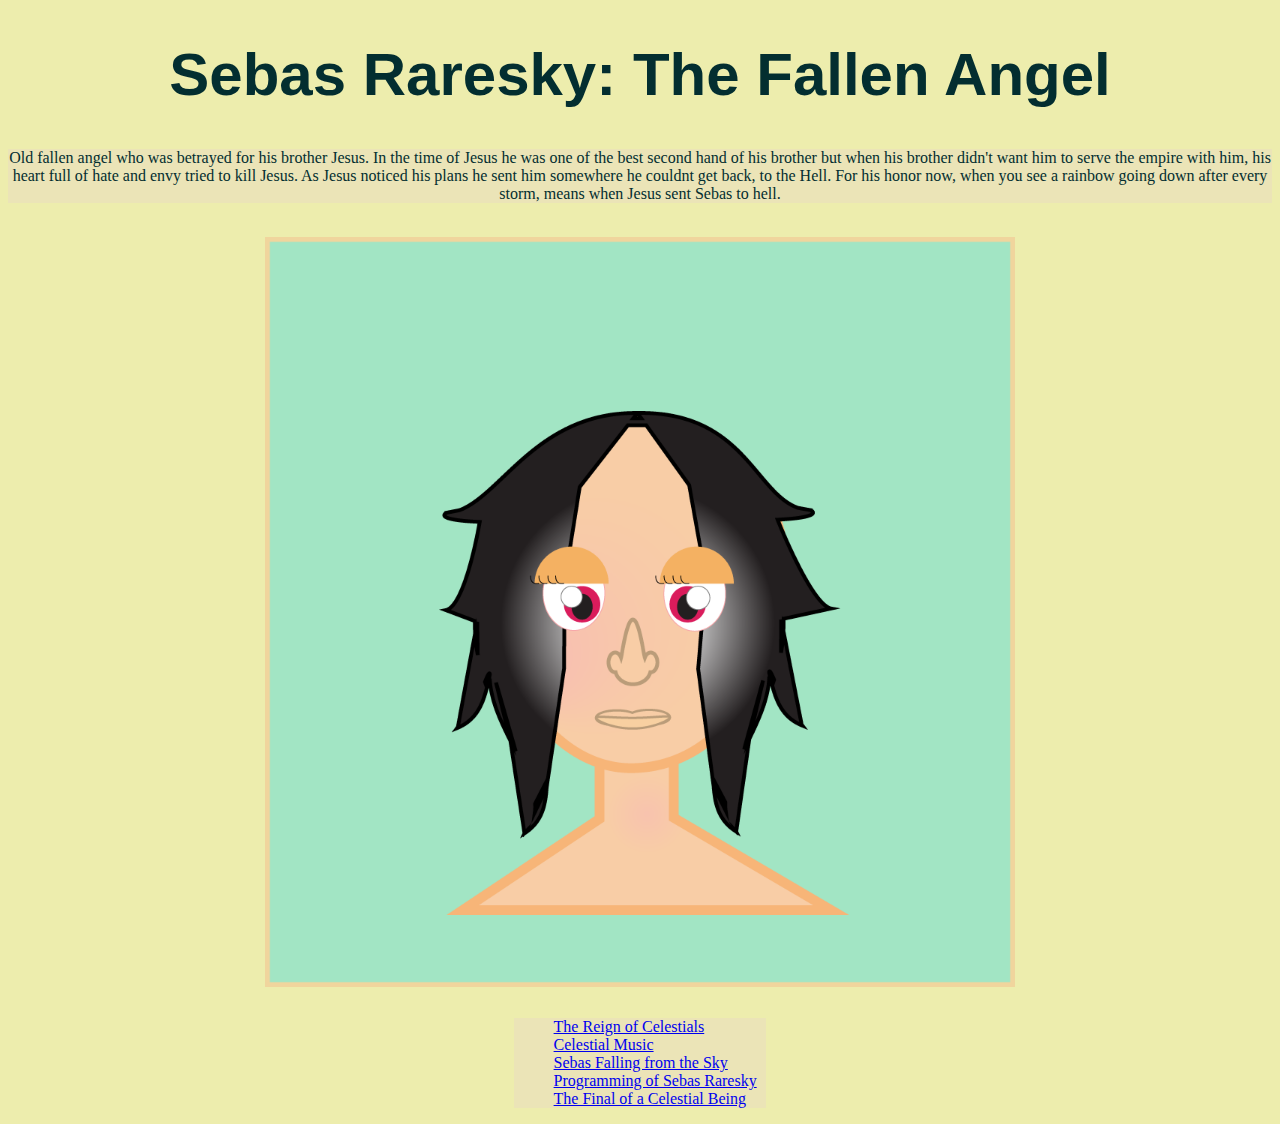
<file: index.html>
<!DOCTYPE html>
<html>
<head>
	<meta charset="utf-8">
	<meta name="viewport" content="width=device-width, initial-scale=1">
	<title>Homepage</title>
    <link rel="stylesheet" type="text/css" href="styles.css">
</head>
<body>
 <h1>Sebas Raresky: The Fallen Angel</h1>
 <p> Old fallen angel who was betrayed for his brother Jesus. In the time of Jesus he was one of the best second hand of his brother but when his brother didn't want him to serve the empire with him, his heart full of hate and envy tried to kill Jesus.
  As Jesus noticed his plans he sent him somewhere he couldnt get back, to the Hell. For his honor now, when you see a rainbow going down after every storm, means when Jesus sent Sebas to hell. </p>
  <br>
  <img src="images/SRface.png" alt="Sebas Raresky" width="750px"> 
  <br> 

   <ul>
   <li><a href="landscape.html">The Reign of Celestials</a></li> 
   <li><a href="audio.html">Celestial Music</a></li>
   <li><a href="animation.html">Sebas Falling from the Sky</a></li>
   <li><a href="programming.html">Programming of Sebas Raresky</a></li>
   <li><a href="final.html">The Final of a Celestial Being</a></li>
   </ul>

  
</body>
</html>
</file>
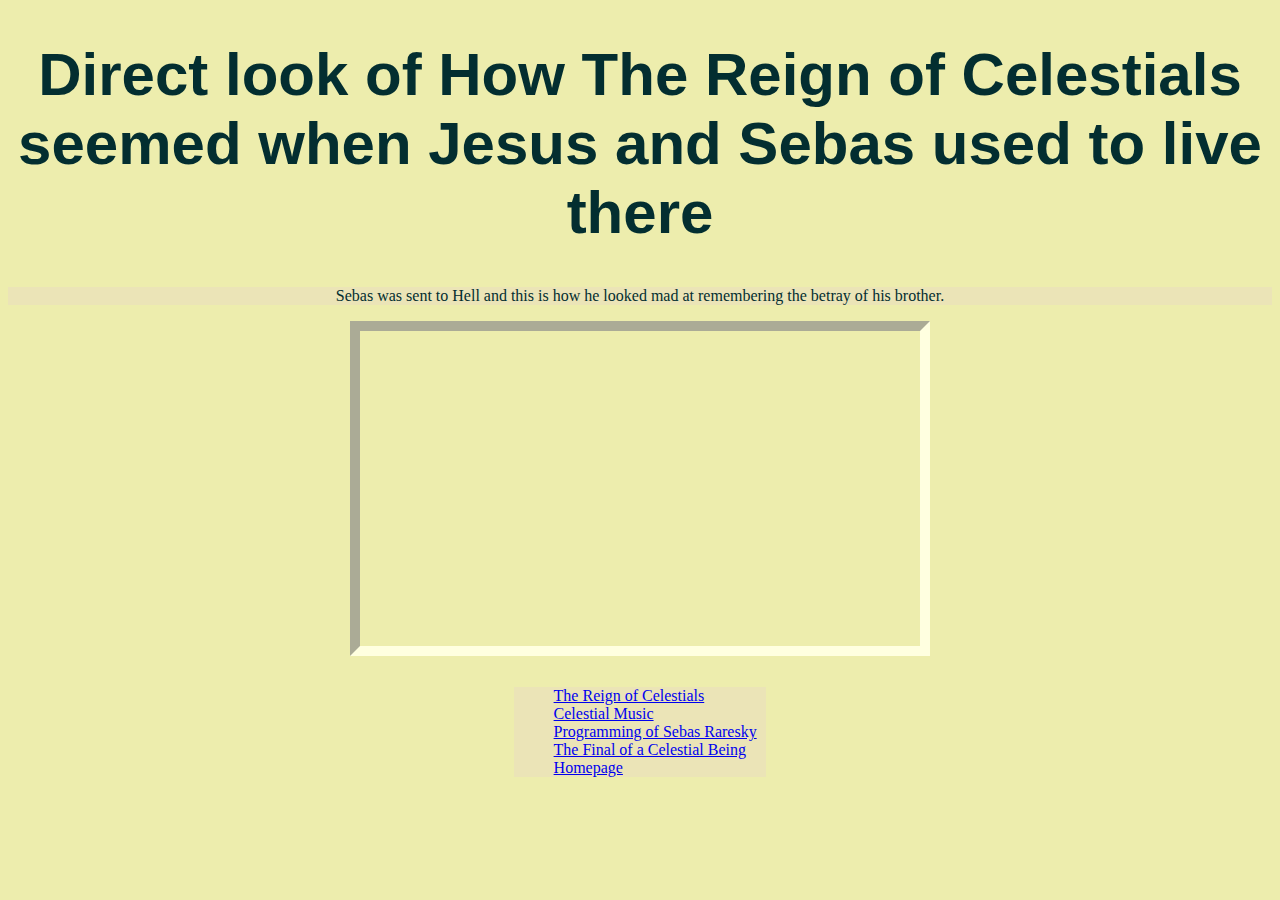
<file: animation.html>
<!DOCTYPE html>
<html>
<head>
	<meta charset="utf-8">
	<meta name="viewport" content="width=device-width, initial-scale=1">
	<title>Sebas Falling into Hell</title>
	<link rel="stylesheet" type="text/css" href="styles.css">
</head>
<body>
   <h1>Direct look of How The Reign of Celestials seemed when Jesus and Sebas used to live there</h1>
   <p>Sebas was sent to Hell and this is how he looked mad at remembering the betray of his brother.</p>

<iframe width="560" height="315" src="https://www.youtube.com/embed/3TPgZk-R2pc?si=sbqR6vTqYC7C26MA" title="YouTube video player" frameborder="0" allow="accelerometer; autoplay; clipboard-write; encrypted-media; gyroscope; picture-in-picture; web-share" referrerpolicy="strict-origin-when-cross-origin" allowfullscreen></iframe>   <br>

   <ul>
   <li><a href="landscape.html">The Reign of Celestials</a></li> 
   <li><a href="audio.html">Celestial Music</a></li>
   <li><a href="programming.html">Programming of Sebas Raresky</a></li>
   <li><a href="final.html">The Final of a Celestial Being</a></li>
   <li><li><a href="index.html">Homepage</a></li></li>
   </ul>
   
   
</body>
</html>
</file>
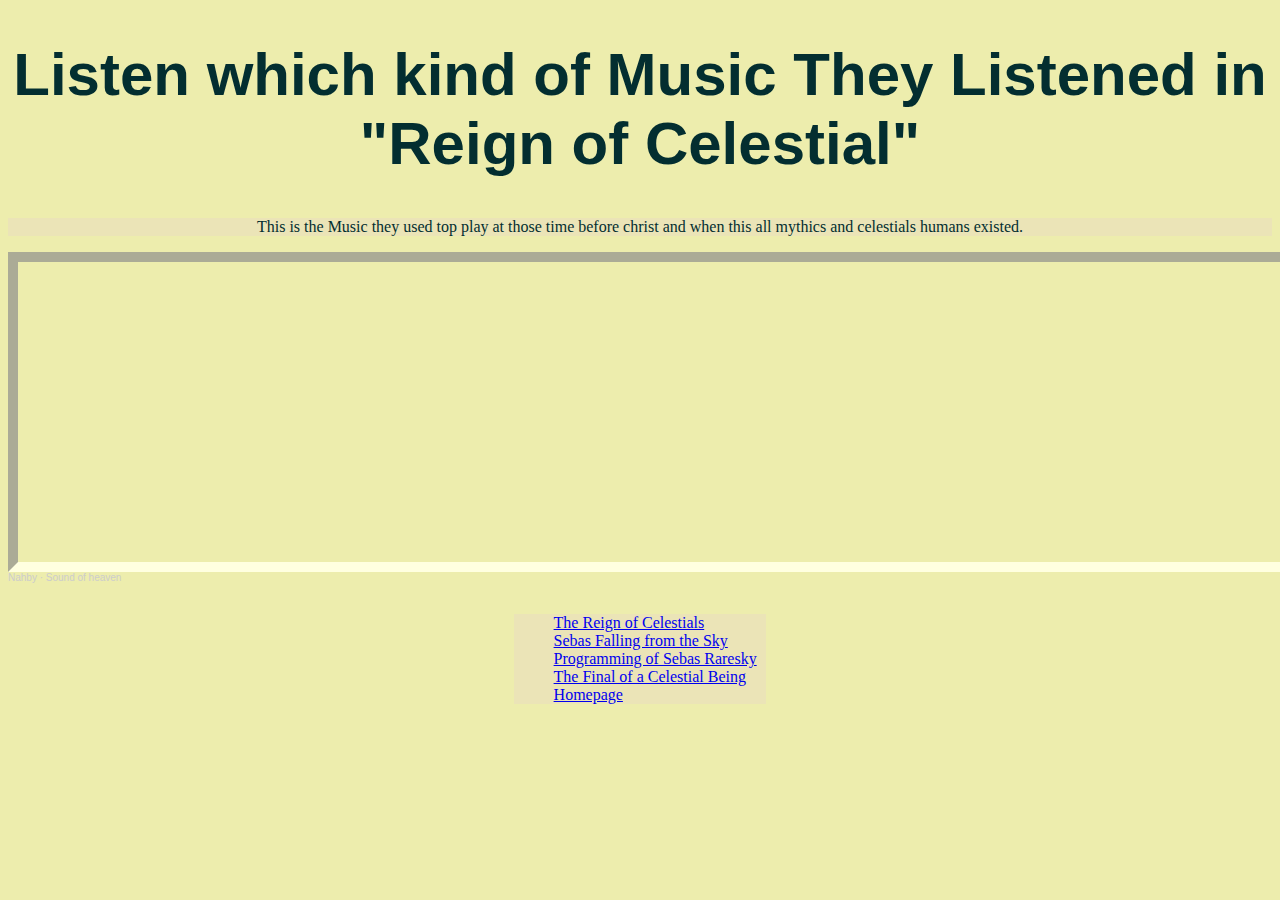
<file: audio.html>
<!DOCTYPE html>
<html>
<head>
	<meta charset="utf-8">
	<meta name="viewport" content="width=device-width, initial-scale=1">
	<title>Celestial Music</title>
	<link rel="stylesheet" type="text/css" href="styles.css">
</head>
<body>
    <h1>Listen which kind of Music They Listened in "Reign of Celestial"</h1>
    <p>This is the Music they used top play at those time before christ and when this all mythics and celestials humans existed.</p>

<iframe width="100%" height="300" scrolling="no" frameborder="no" allow="autoplay" src="https://w.soundcloud.com/player/?url=https%3A//api.soundcloud.com/tracks/soundcloud%253Atracks%253A2205597567&color=%23ff5500&auto_play=false&hide_related=false&show_comments=true&show_user=true&show_reposts=false&show_teaser=true&visual=true"></iframe><div style="font-size: 10px; color: #cccccc;line-break: anywhere;word-break: normal;overflow: hidden;white-space: nowrap;text-overflow: ellipsis; font-family: Interstate,Lucida Grande,Lucida Sans Unicode,Lucida Sans,Garuda,Verdana,Tahoma,sans-serif;font-weight: 100;"><a href="https://soundcloud.com/nahby" title="Nahby" target="_blank" style="color: #cccccc; text-decoration: none;">Nahby</a> · <a href="https://soundcloud.com/nahby/sound-of-heaven" title="Sound of heaven" target="_blank" style="color: #cccccc; text-decoration: none;">Sound of heaven</a></div>
    <br>

    <ul>
   <li><a href="landscape.html">The Reign of Celestials</a></li> 
   <li><a href="animation.html">Sebas Falling from the Sky</a></li>
   <li><a href="programming.html">Programming of Sebas Raresky</a></li>
   <li><a href="final.html">The Final of a Celestial Being</a></li>
   <li><li><a href="index.html">Homepage</a></li></li>
   </ul>

</body>
</html>
</file>
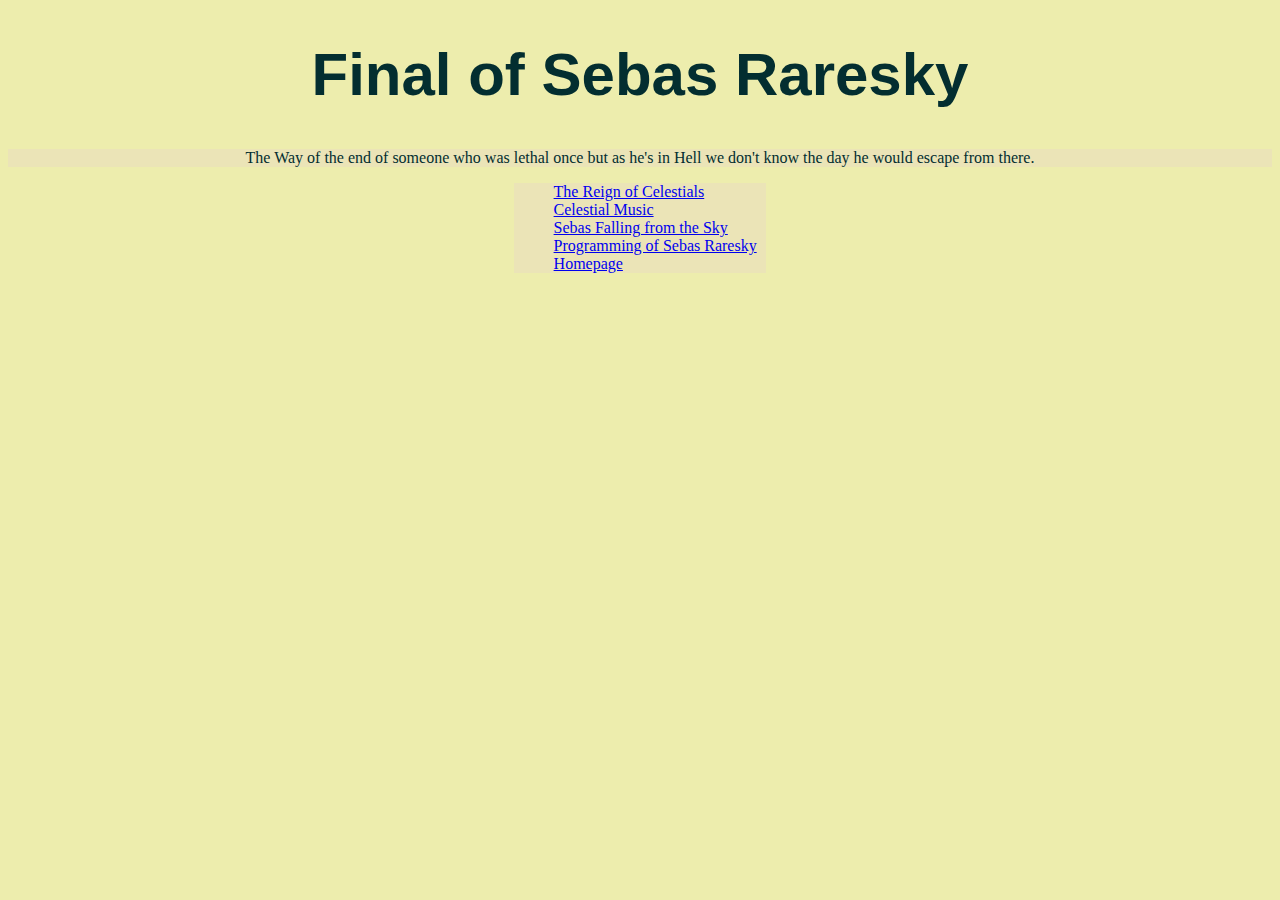
<file: final.html>
<!DOCTYPE html>
<html>
<head>
	<meta charset="utf-8">
	<meta name="viewport" content="width=device-width, initial-scale=1">
	<title>Final Sebas Raresky</title>
	<link rel="stylesheet" type="text/css" href="styles.css">
</head>
<body>
   <h1>Final of Sebas Raresky</h1>
   <p>The Way of the end of someone who was lethal once but as he's in Hell we don't know the day he would escape from there.</p>
   <ima
   
   <br>

   <ul>
   <li><a href="landscape.html">The Reign of Celestials</a></li> 
   <li><a href="audio.html">Celestial Music</a></li>
   <li><a href="animation.html">Sebas Falling from the Sky</a></li>
   <li><a href="programming.html">Programming of Sebas Raresky</a></li>
   <li><a href="index.html">Homepage</a></li>
   </ul>

</body>
</html>
</file>
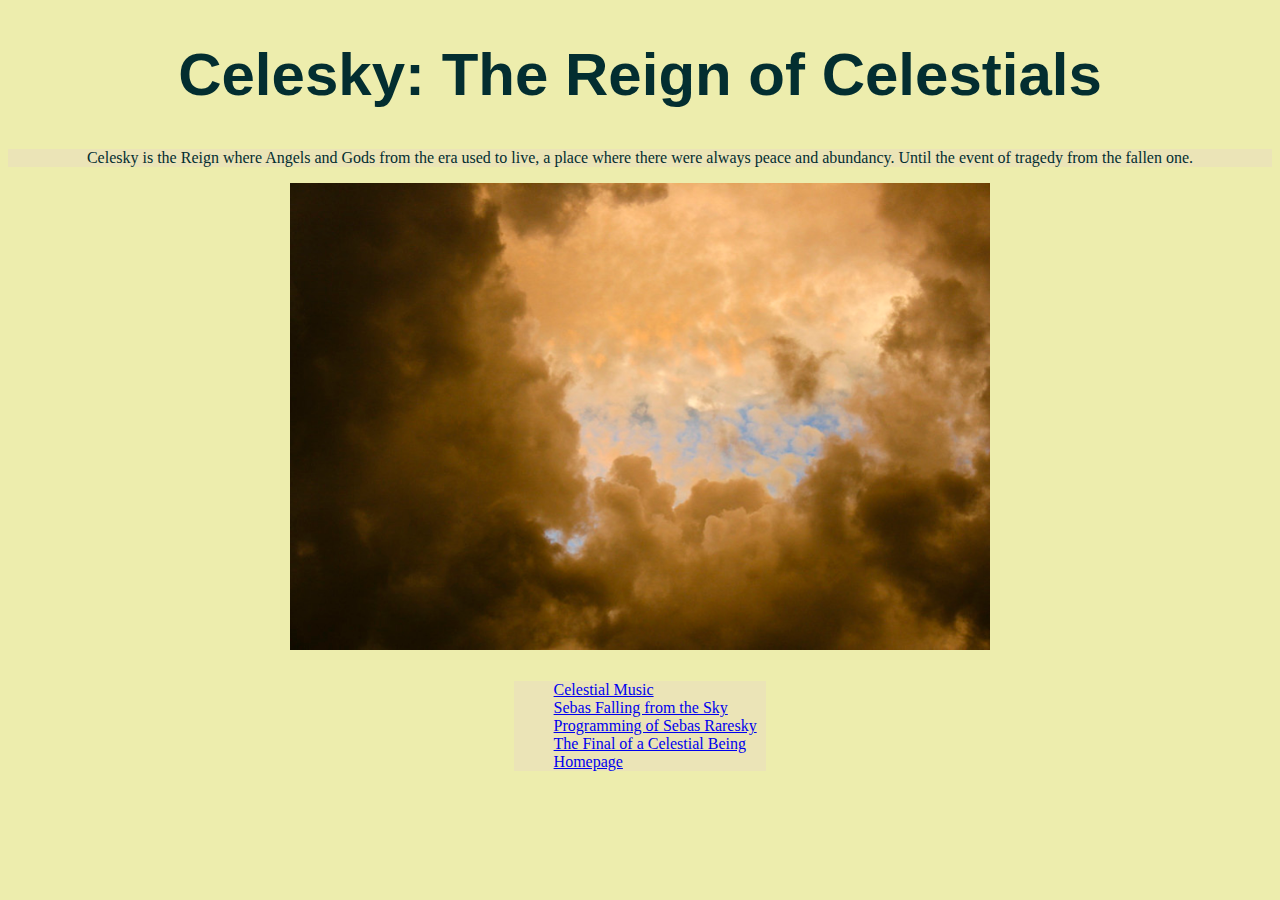
<file: landscape.html>
<!DOCTYPE html>
<html>
<head>
	<meta charset="utf-8">
	<meta name="viewport" content="width=device-width, initial-scale=1">
	<title>Celesky</title>
     <link rel="stylesheet" type="text/css" href="styles.css">
</head>
<body>
     <h1>Celesky: The Reign of Celestials</h1>
     <p>Celesky is the Reign where Angels and Gods from the era used to live, a place where there were always peace and abundancy. Until the event of tragedy from the fallen one.</p>
   <img src="images/skyreign.jpg" alt="Celesky" width= "700px">
   <br>

   <ul>
   <li><a href="audio.html">Celestial Music</a></li>
   <li><a href="animation.html">Sebas Falling from the Sky</a></li>
   <li><a href="programming.html">Programming of Sebas Raresky</a></li>
   <li><a href="final.html">The Final of a Celestial Being</a></li>
   <li><a href="index.html">Homepage</a></li>
   </ul>
  
  
</body>
</html>
</file>
<file: styles.css>
body{background-color: #EDEDAD;}
h1{color:#032E30; 
	font-family: Helvetica;
	font-size: 60px;
	text-align: center;}

p{color: #032E30;
  font-family: Apple Chancery;
  background-color: #EBE4B7;
  text-align: center; }

  img{border-style: Apple;
  	border-width: 20px;
  	margin: auto;
  	display: block;}

ul{font-family: Apple Chancery;
	display: block;
	margin-top: 1%;
	margin-left: 40%;
	margin-right: 40%;
	background-color: #EBE4B7;
	color: #032E30;
	border-width: 20px;
	border: 20px;
	list-style: none;}

a:hover{color: #032E30;
	font-size: 30px;
	border-width: 15px;
	font-family: Apple Chancery;
	display: block;}

iframe{border-style: Apple;
  	border-width: 10px;
  	margin: auto;
  	display: block;
  	border-color: lightyellow;}
</file>
